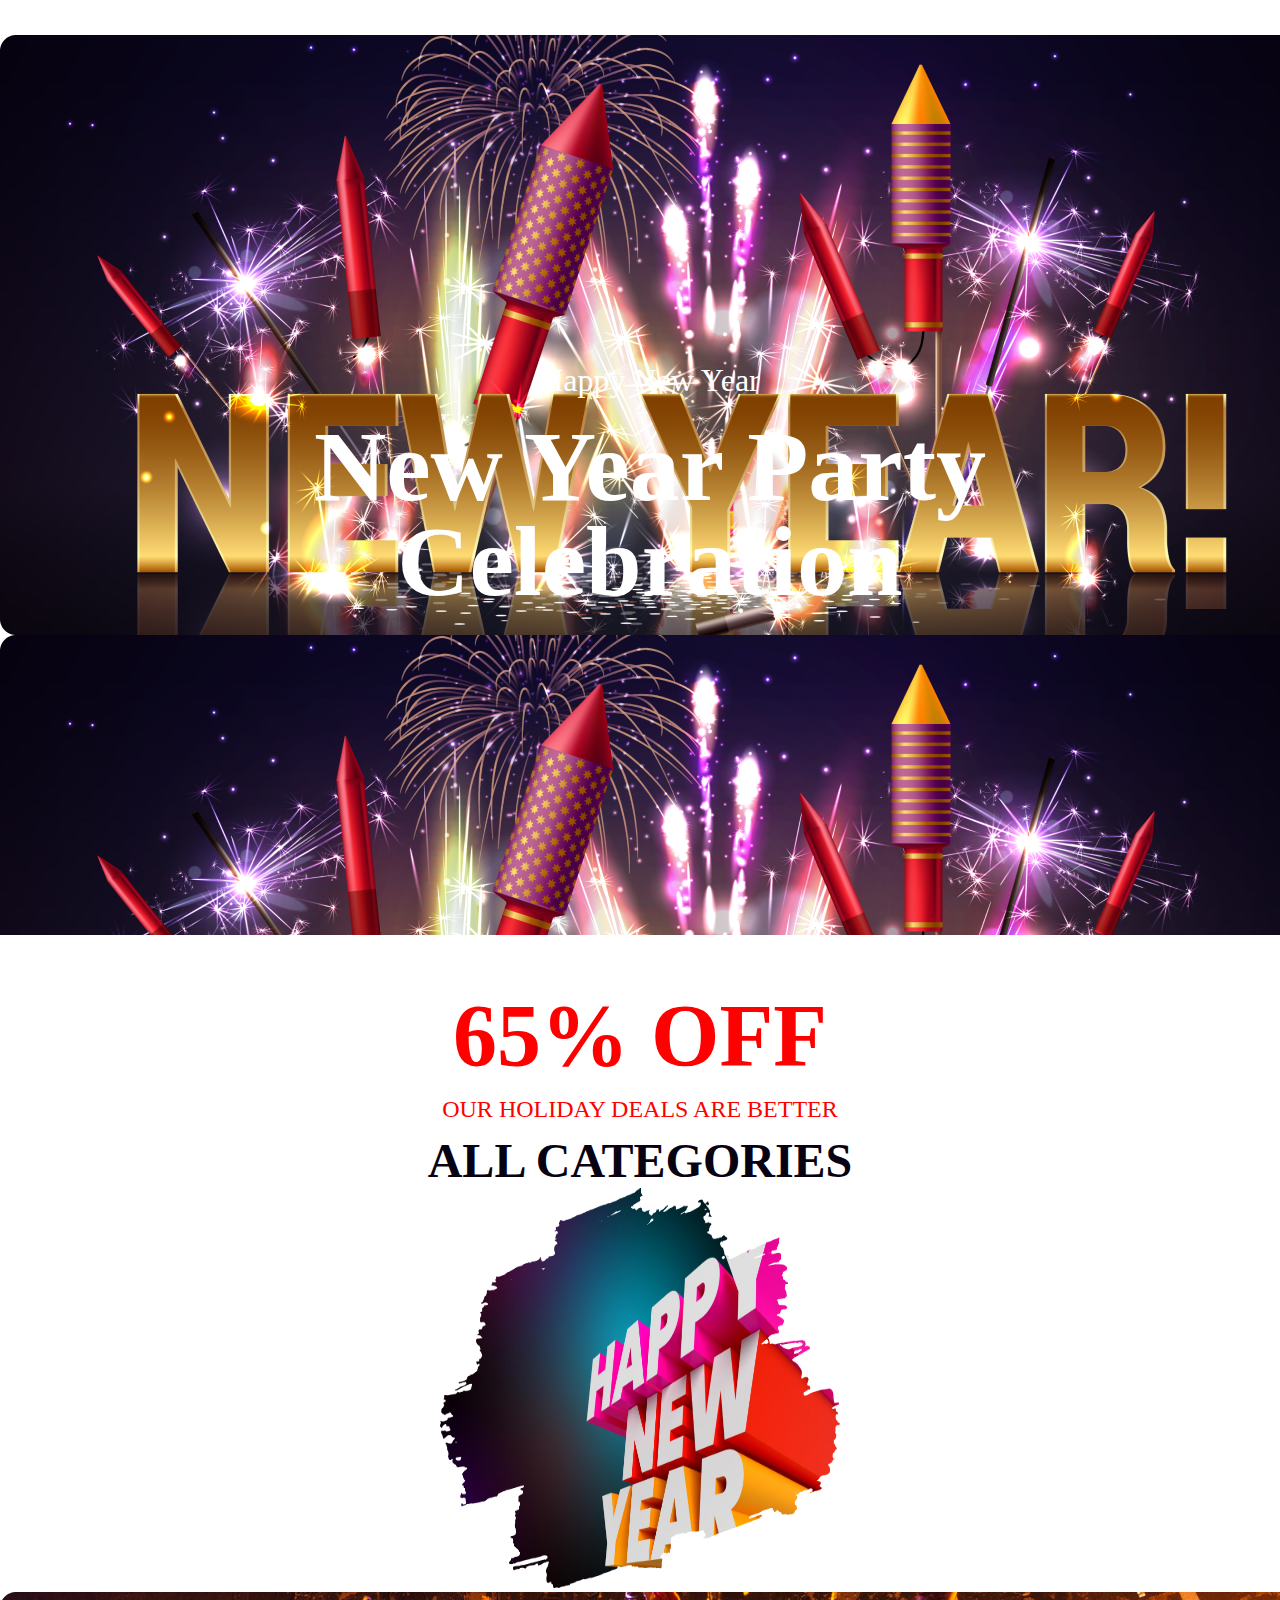
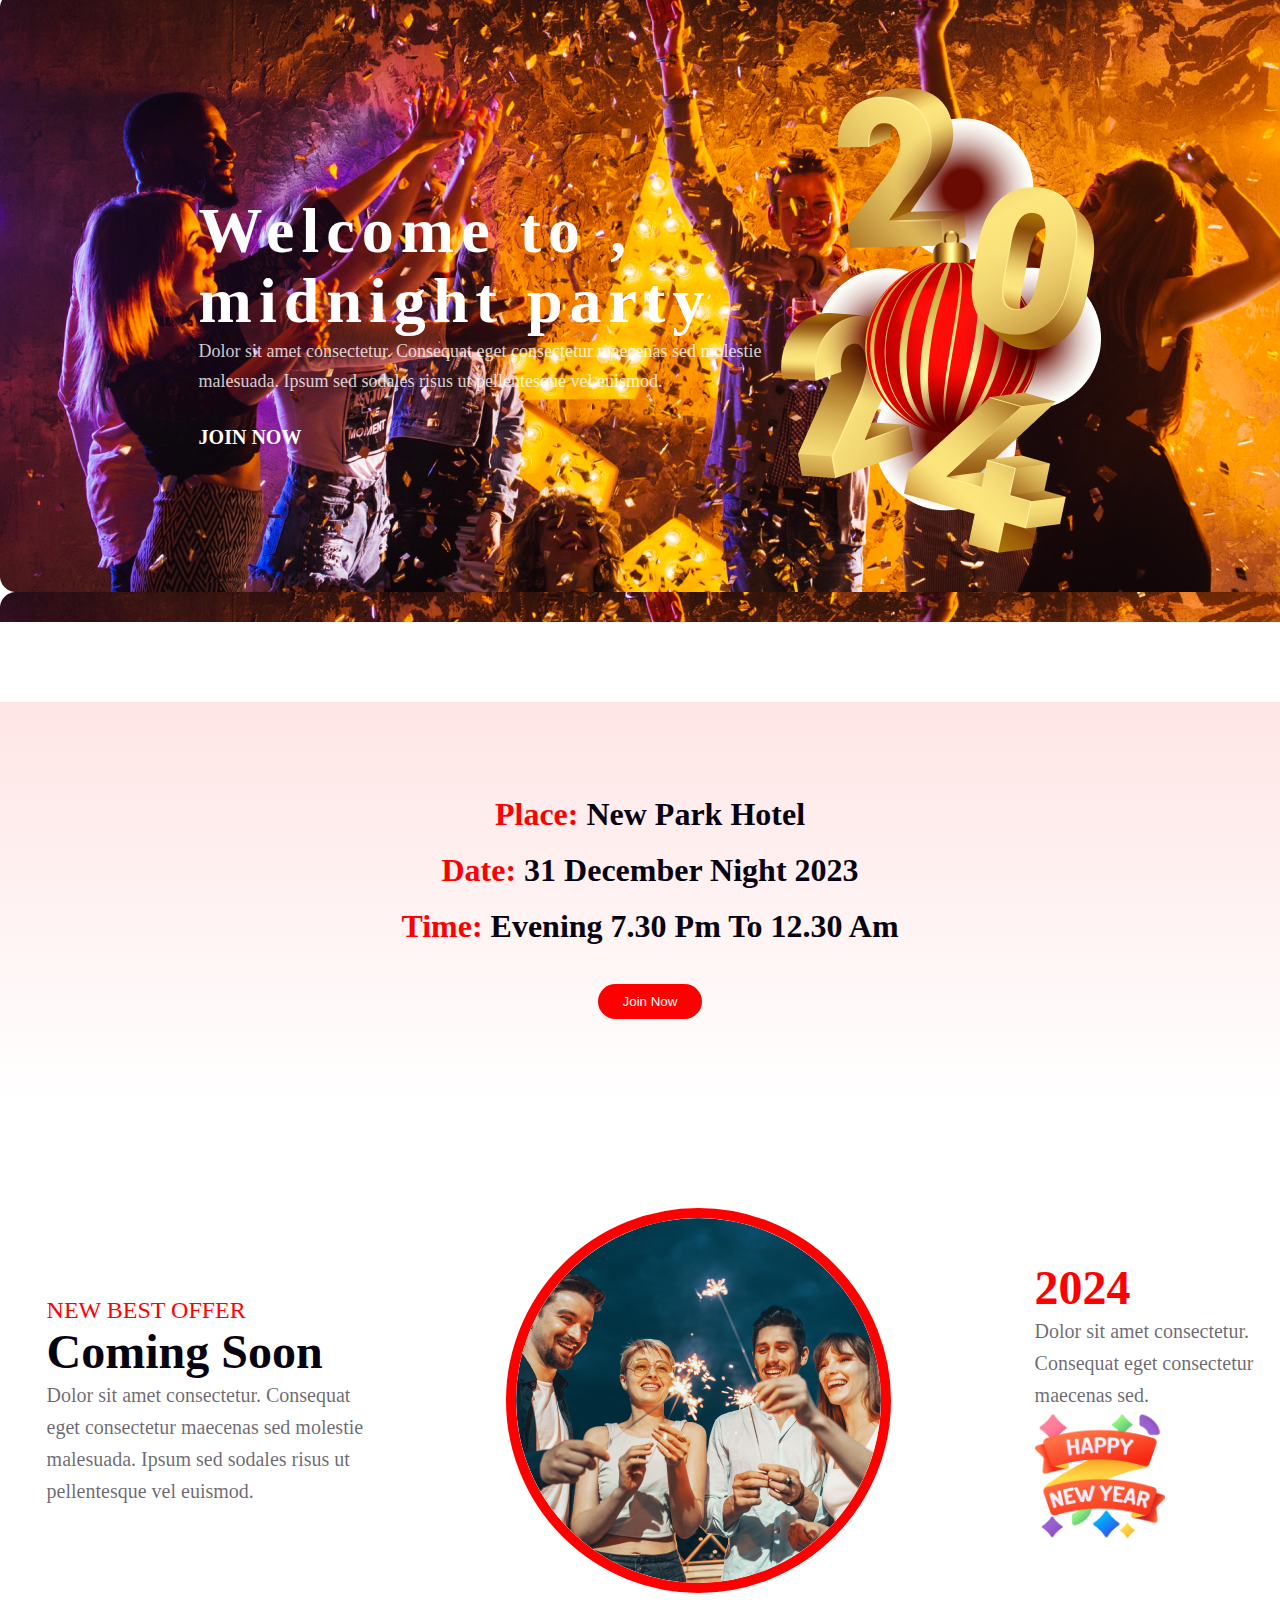
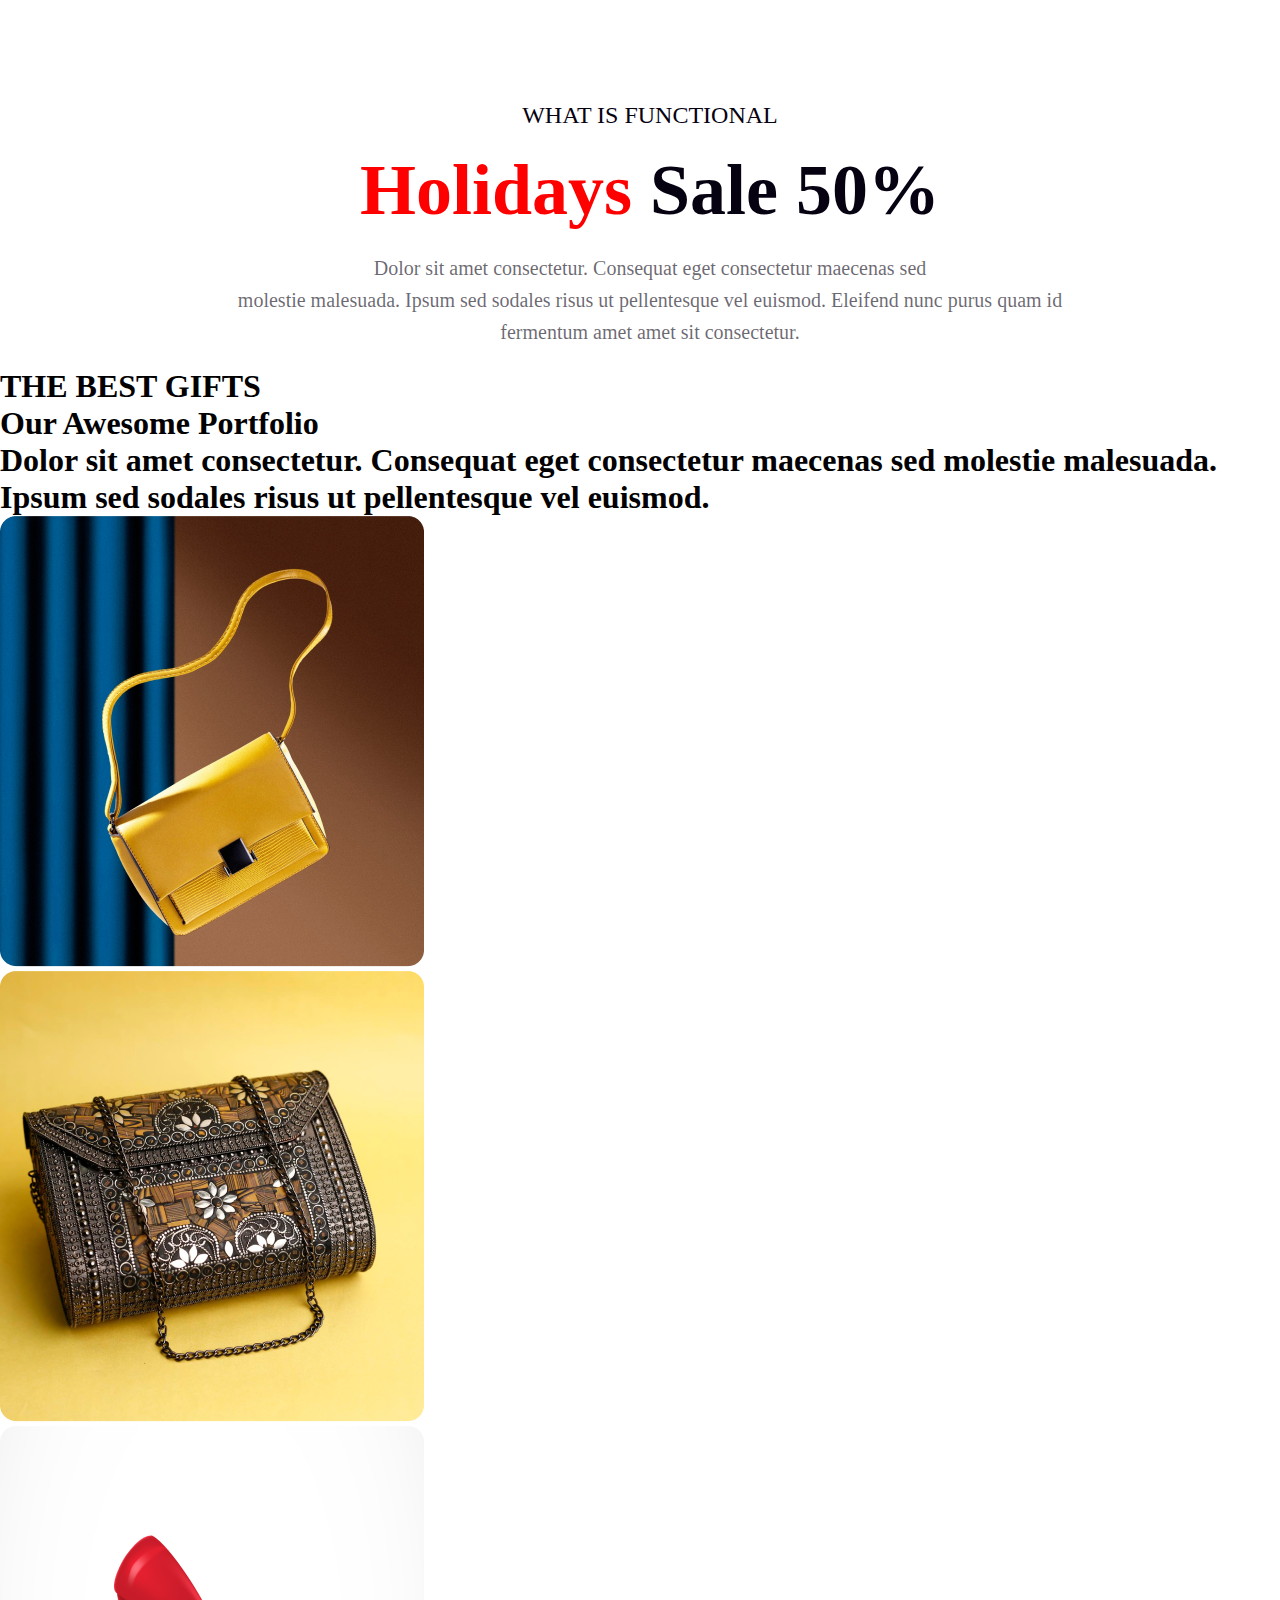
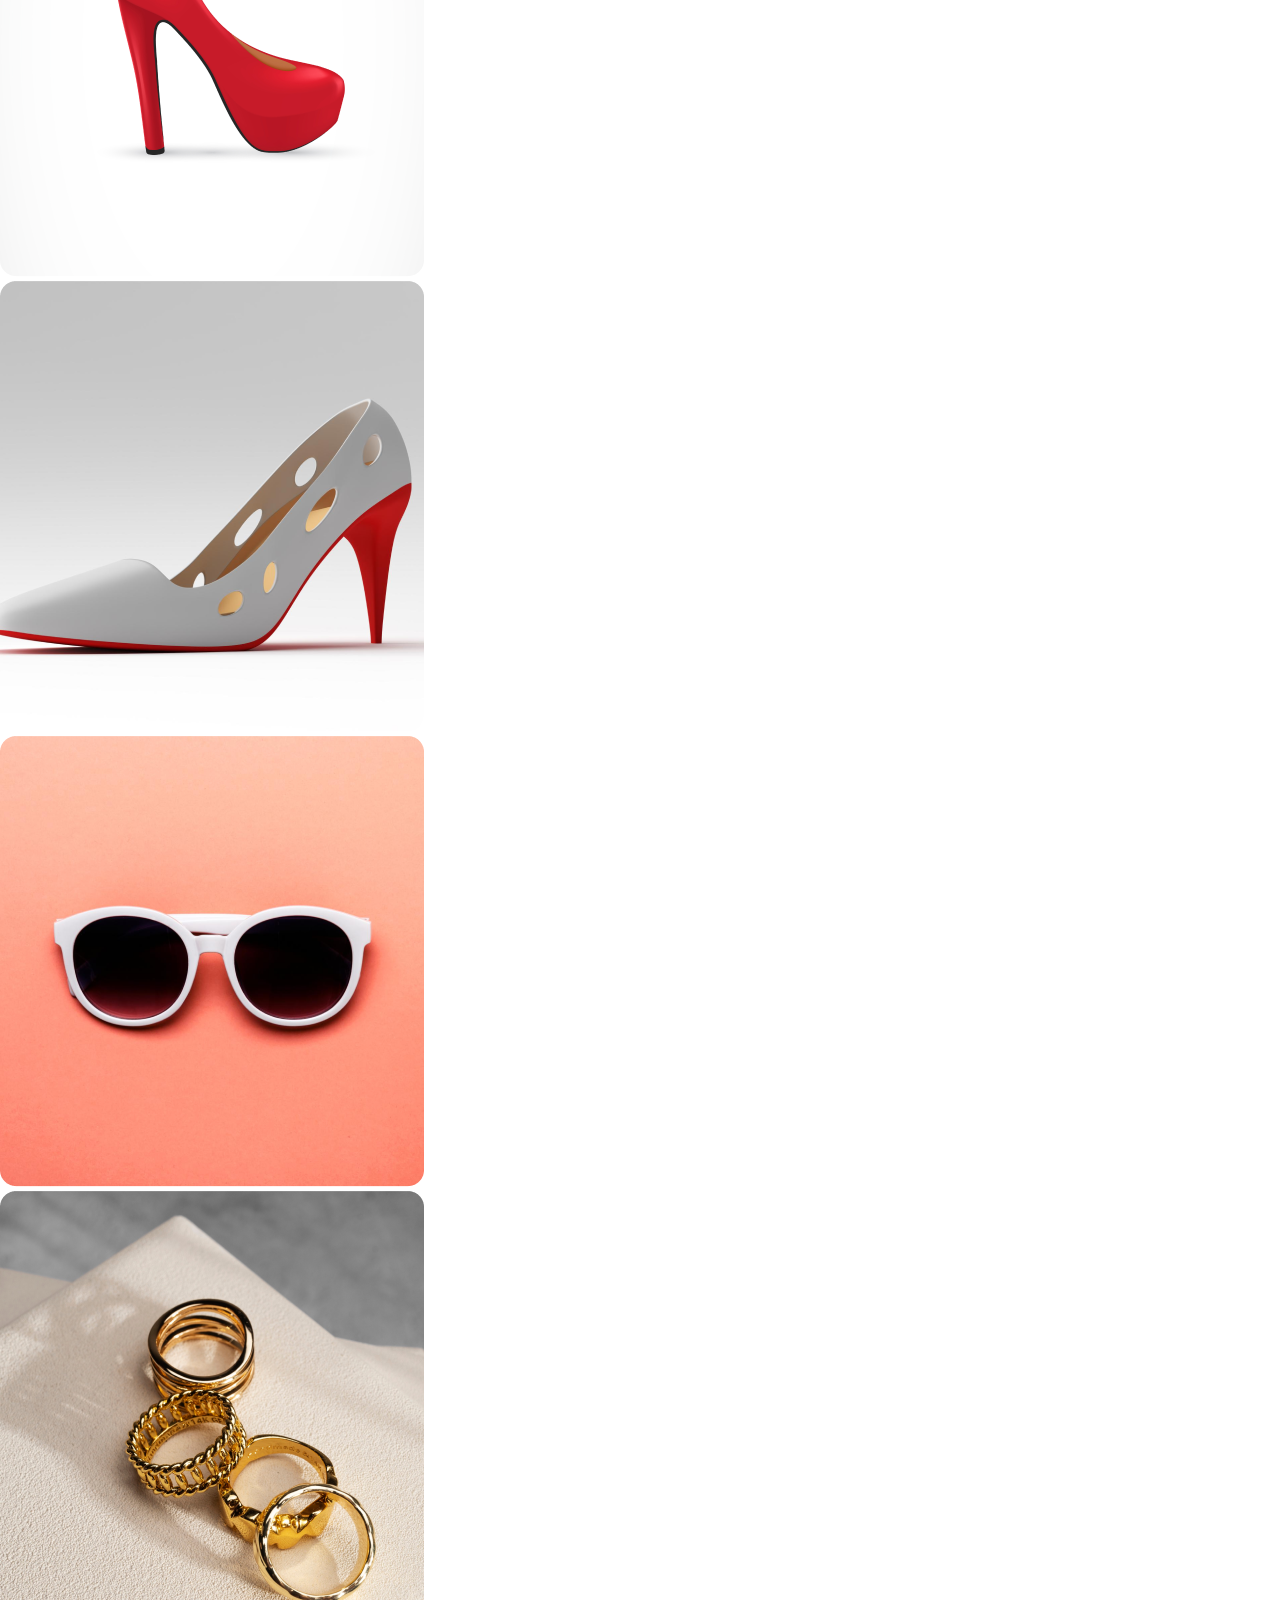
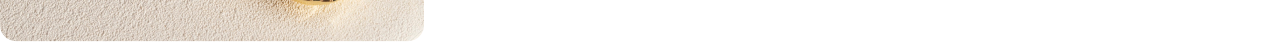
<file: component/banner/index.html>
<!DOCTYPE html>
<html lang="en">
<head>
    <meta charset="UTF-8">
    <meta name="viewport" content="width=device-width, initial-scale=1.0">
    <title>assignment1</title>
    <link rel="stylesheet" href="banner.css">
</head>
<body>
    <header>
        <section>
            <div class="parent-container">
<h1 class="title1">Happy New Year</h1>
<h1 class="title2">New Year Party <br> Celebration</h1>
            </div>
        </section>
        <section>
            <div class="section-2">
           <div>
            <h1 class="red">
                65% OFF
            </h1>
            <h1 class="lal">
                OUR HOLIDAY DEALS ARE BETTER
            </h1>
            <h1 class="kala"
    >
                ALL CATEGORIES
            </h1>
           </div>
                <div class="img-container">
                    <img class="img" src="../../images/New Year Photo.png" alt="">
                </div>
            </div>
        </section>
        <section>
            <div class="section-3">
                <div>
                    <h1 class="txt1">
                        Welcome to ,<br> midnight party
                    </h1>
                    <h1 class="txt2">
                        Dolor sit amet consectetur. Consequat eget consectetur maecenas sed molestie <br> malesuada. Ipsum sed sodales risus ut pellentesque vel euismod. 
                    </h1>
                    <h1 class="txt3">
                        Join Now
                    </h1>
                    

                </div>
                <div class="bg-img">
                    <img src="../../images/Group 70.png" alt="">

                </div>
            </div>
        </section>
    </header>
    <main>
        <section>
            <div class="section-4">
                <h1 class="h1"><span>Place:</span> New Park Hotel</h1>
                <h1 class="h1"><span>Date:</span> 31 December Night 2023</h1>
                <h1 class="h1"><span>Time:</span> Evening 7.30 pm to 12.30 am</h1>
                <div>
                    <button class="btn">Join Now</button>
                </div>
            </div>
        </section>
        <section class="section-5">
            <div>
                <h1 class="offer">NEW BEST OFFER</h1>
                <h1 style="color: #070211;

                font-family: Merriweather;
                font-size: 48px;
                font-style: normal;
                font-weight: 900;
                line-height: normal;
                text-transform: capitalize;">Coming Soon</h1>
                <p style="color: rgba(7, 2, 17, 0.60);

                font-family: Inter;
                font-size: 20px;
                font-style: normal;
                font-weight: 400;
                line-height: 32px; /* 160% */">Dolor sit amet consectetur. Consequat <br> eget consectetur maecenas sed molestie <br> malesuada. Ipsum sed sodales risus ut <br> pellentesque vel euismod. </p>
            </div>
            <div> 
                <img class="circle" src="../../images/Ellipse 1.png" alt="">
            </div>
            <div>
                <h1 id="year">2024</h1>
                <p style="color: rgba(7, 2, 17, 0.60);

                font-family: Inter;
                font-size: 20px;
                font-style: normal;
                font-weight: 400;
                line-height: 32px; /* 160% */">Dolor sit amet consectetur. <br> Consequat eget consectetur <br> maecenas sed.</p>
                <div><img  class="group" src="../../images/Group 96.png" alt=""></div>
            </div>
        </section>
        <section >
            <div style="display: flex;
            align-items: center;
            justify-content: center;
            gap: 20px;
            flex-direction: column;
            width: 1300px;
            margin: auto;">
                <h1 style="color: #070211;

                font-family: Inter;
                font-size: 24px;
                font-style: normal;
                font-weight: 500;
                line-height: normal;">WHAT IS FUNCTIONAL</h1>
                <h1 style="color: #070211;
                font-family: Merriweather;
                font-size: 72px;
                font-style: normal;
                font-weight: 900;
                line-height: normal;"><span>Holidays</span> Sale 50%</h1>
                <h1 style="color: rgba(7, 2, 17, 0.60);

                text-align: center;
                font-family: Inter;
                font-size: 20px;
                font-style: normal;
                font-weight: 500;
                line-height: 32px; /* 160% */">Dolor sit amet consectetur. Consequat eget consectetur maecenas sed <br> 
                    molestie malesuada. Ipsum sed sodales risus ut pellentesque vel euismod. Eleifend nunc purus quam id <br> fermentum amet amet sit consectetur.</h1>
                <h1></h1>
            </div>
        </section>
        <section>
            <div style="width: 1300px;
            margin: auto;">
                <h1 class="h-one" >THE BEST GIFTS</h1>
                <h1 class="h-two">Our Awesome Portfolio</h1>
                <h1 class="h-three">Dolor sit amet consectetur. Consequat eget consectetur maecenas sed molestie malesuada. <br> Ipsum sed sodales risus ut pellentesque vel euismod. </h1>
            
            </div>
            <div>
                <div class="grid js-grid">
                    <div class="item">
                    <img src="../../images/Rectangle 3.png" alt="">
                    </div>
                    <div class="item">
                    <img src="../../images/Rectangle 4.png" alt="">
                    </div>
                    <div class="item">
                    <img src="../../images/Rectangle 5.png" alt="">
                    </div>
                    <div class="item">
                     <img src="../../images/Rectangle 6.png" alt="">
                    </div>
                    <div class="item">
                    <img src="../../images/Rectangle 7.png" alt="">
                    </div>
                    <div class="item">
                    <img src="../../images/Rectangle 8.png" alt="">
                    </div>
            </div>
        </section>
    </main>
</body>
</html>
</file>
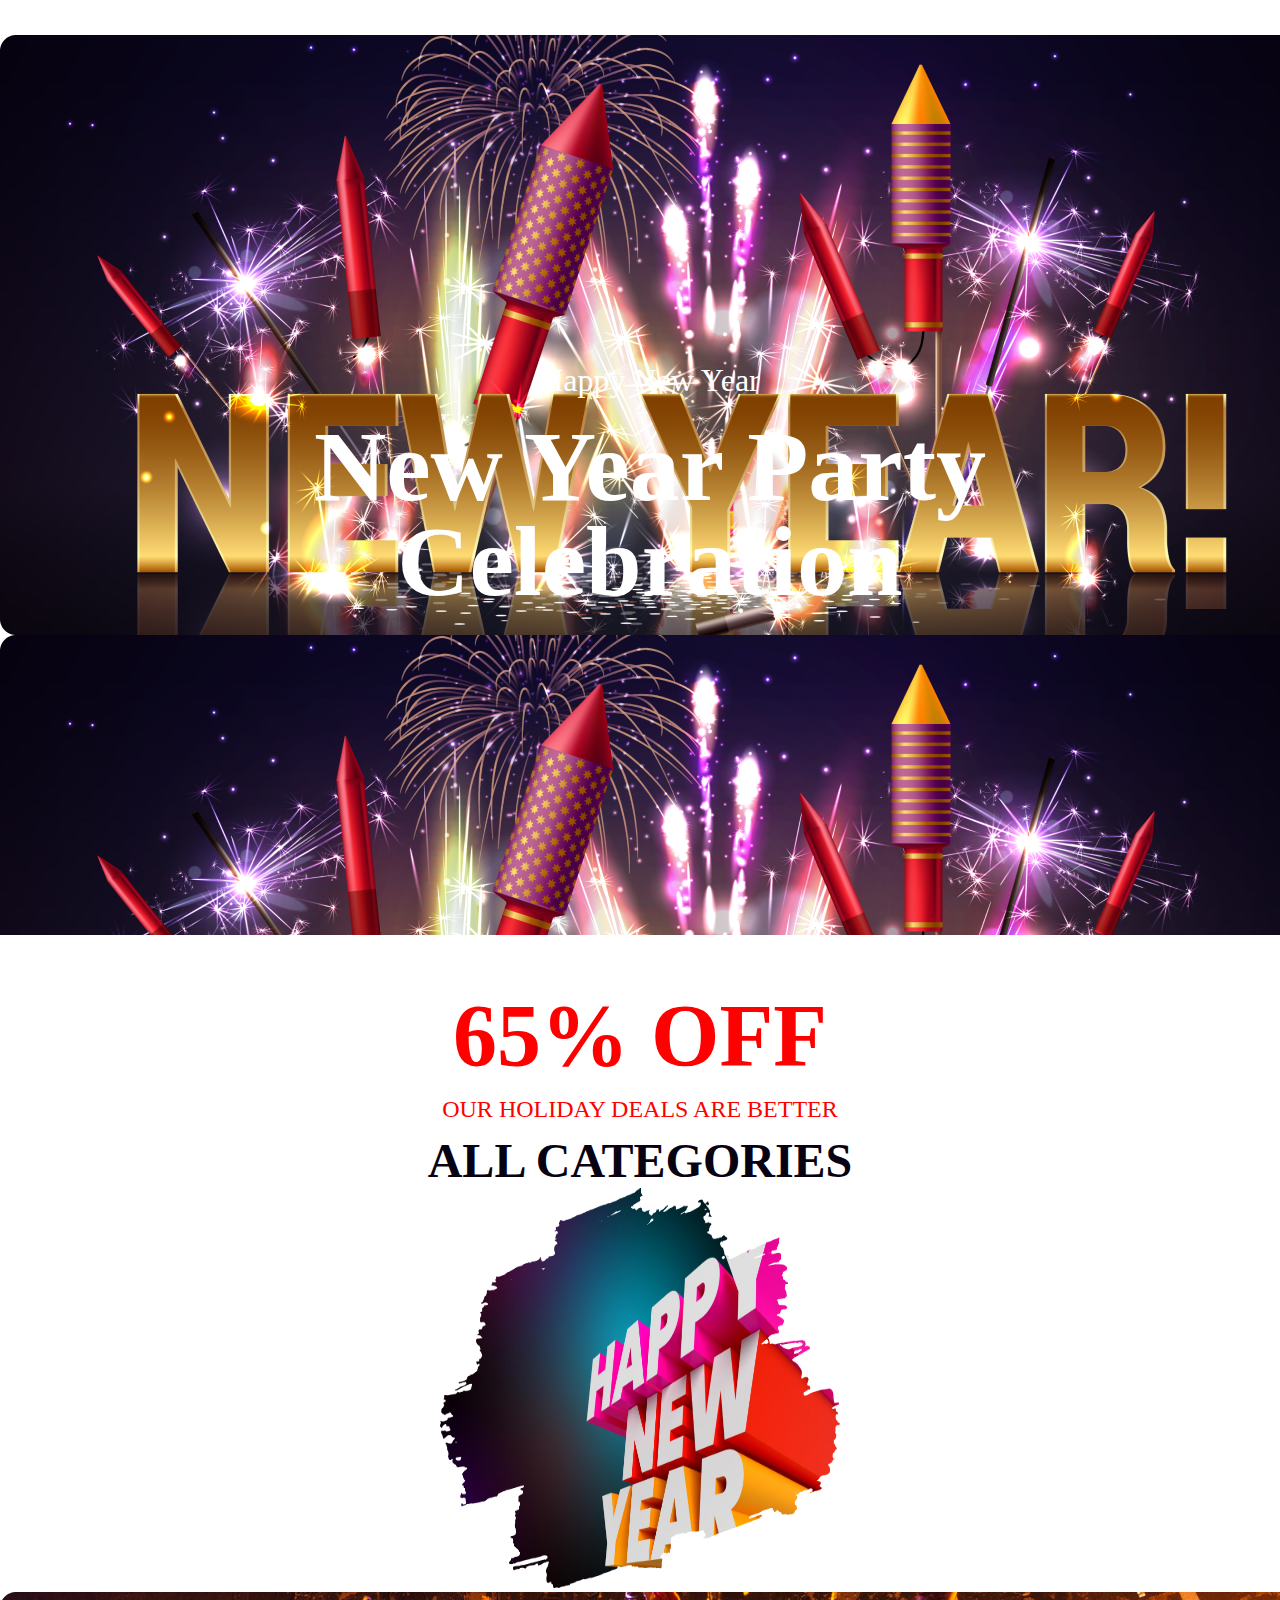
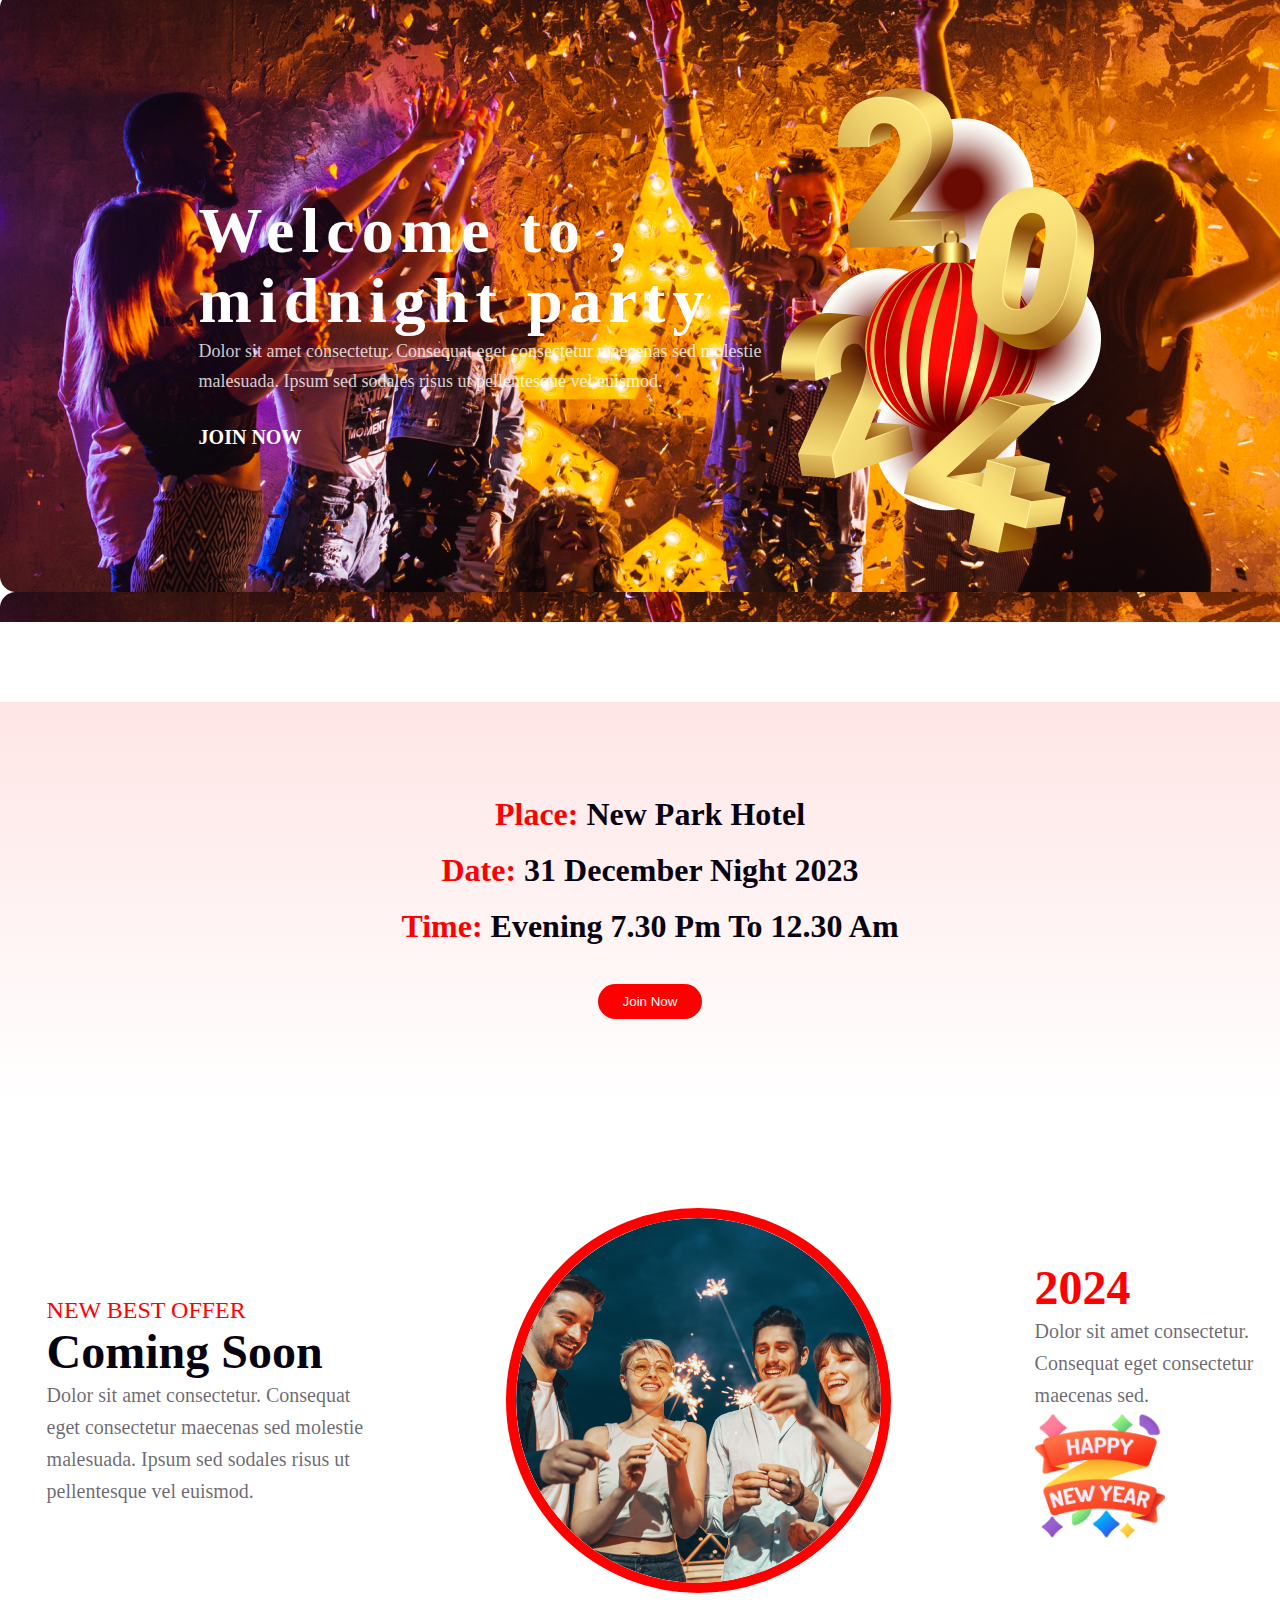
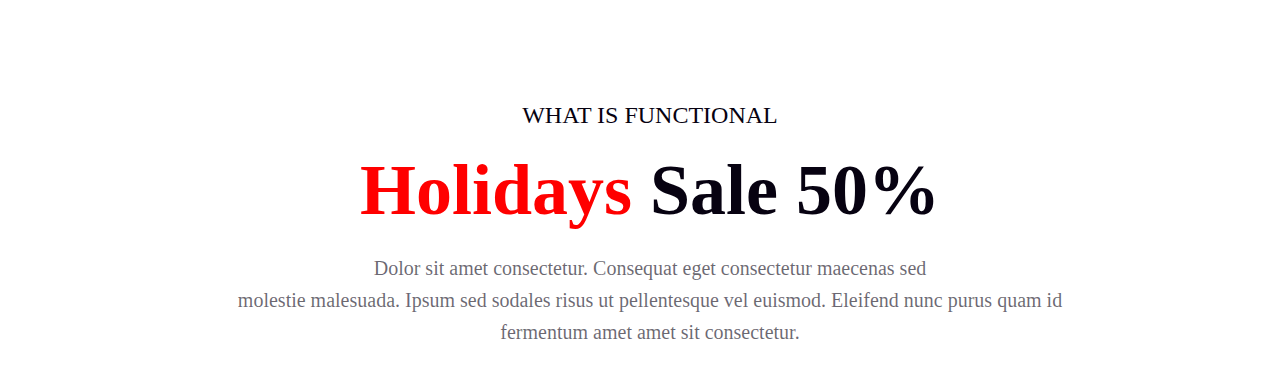
<file: component/banner/banner.html>
<!DOCTYPE html>
<html lang="en">
<head>
    <meta charset="UTF-8">
    <meta name="viewport" content="width=device-width, initial-scale=1.0">
    <title>assignment1</title>
    <link rel="stylesheet" href="banner.css">
</head>
<body>
    <header>
        <section>
            <div class="parent-container">
<h1 class="title1">Happy New Year</h1>
<h1 class="title2">New Year Party <br> Celebration</h1>
            </div>
        </section>
        <section>
            <div class="section-2">
           <div>
            <h1 class="red">
                65% OFF
            </h1>
            <h1 class="lal">
                OUR HOLIDAY DEALS ARE BETTER
            </h1>
            <h1 class="kala"
    >
                ALL CATEGORIES
            </h1>
           </div>
                <div class="img-container">
                    <img class="img" src="../../images/New Year Photo.png" alt="">
                </div>
            </div>
        </section>
        <section>
            <div class="section-3">
                <div>
                    <h1 class="txt1">
                        Welcome to ,<br> midnight party
                    </h1>
                    <h1 class="txt2">
                        Dolor sit amet consectetur. Consequat eget consectetur maecenas sed molestie <br> malesuada. Ipsum sed sodales risus ut pellentesque vel euismod. 
                    </h1>
                    <h1 class="txt3">
                        Join Now
                    </h1>
                    

                </div>
                <div class="bg-img">
                    <img src="../../images/Group 70.png" alt="">

                </div>
            </div>
        </section>
    </header>
    <main>
        <section>
            <div class="section-4">
                <h1 class="h1"><span>Place:</span> New Park Hotel</h1>
                <h1 class="h1"><span>Date:</span> 31 December Night 2023</h1>
                <h1 class="h1"><span>Time:</span> Evening 7.30 pm to 12.30 am</h1>
                <div>
                    <button class="btn">Join Now</button>
                </div>
            </div>
        </section>
        <section class="section-5">
            <div>
                <h1 class="offer">NEW BEST OFFER</h1>
                <h1 style="color: #070211;

                font-family: Merriweather;
                font-size: 48px;
                font-style: normal;
                font-weight: 900;
                line-height: normal;
                text-transform: capitalize;">Coming Soon</h1>
                <p style="color: rgba(7, 2, 17, 0.60);

                font-family: Inter;
                font-size: 20px;
                font-style: normal;
                font-weight: 400;
                line-height: 32px; /* 160% */">Dolor sit amet consectetur. Consequat <br> eget consectetur maecenas sed molestie <br> malesuada. Ipsum sed sodales risus ut <br> pellentesque vel euismod. </p>
            </div>
            <div> 
                <img class="circle" src="../../images/Ellipse 1.png" alt="">
            </div>
            <div>
                <h1 id="year">2024</h1>
                <p style="color: rgba(7, 2, 17, 0.60);

                font-family: Inter;
                font-size: 20px;
                font-style: normal;
                font-weight: 400;
                line-height: 32px; /* 160% */">Dolor sit amet consectetur. <br> Consequat eget consectetur <br> maecenas sed.</p>
                <div><img  class="group" src="../../images/Group 96.png" alt=""></div>
            </div>
        </section>
        <section >
            <div style="display: flex;
            align-items: center;
            justify-content: center;
            gap: 20px;
            flex-direction: column;
            width: 1300px;
            margin: auto;">
                <h1 style="color: #070211;

                font-family: Inter;
                font-size: 24px;
                font-style: normal;
                font-weight: 500;
                line-height: normal;">WHAT IS FUNCTIONAL</h1>
                <h1 style="color: #070211;
                font-family: Merriweather;
                font-size: 72px;
                font-style: normal;
                font-weight: 900;
                line-height: normal;"><span>Holidays</span> Sale 50%</h1>
                <h1 style="color: rgba(7, 2, 17, 0.60);

                text-align: center;
                font-family: Inter;
                font-size: 20px;
                font-style: normal;
                font-weight: 500;
                line-height: 32px; /* 160% */">Dolor sit amet consectetur. Consequat eget consectetur maecenas sed <br> 
                    molestie malesuada. Ipsum sed sodales risus ut pellentesque vel euismod. Eleifend nunc purus quam id <br> fermentum amet amet sit consectetur.</h1>
                <h1></h1>
            </div>
        </section>
    </main>
</body>
</html>
</file>
<file: component/banner/banner.css>
*{
    margin: 0;
    padding: 0;
}
.parent-container{
    display: flex;
    flex-direction: column;
    justify-content: center;
    background: linear-gradient(180deg, #070211 0%, rgba(7, 2, 17, 0.00) 100%);
    align-items: center;
    width: 1300px;
height: 100vh;
margin: auto;
margin-top: 35px;
background-image: url("../../images/Banner\ Image.png");
}
.title1{
    color: white;
    text-align: center;
    font-size: 32px;
font-style: normal;
font-weight: 400;
line-height: normal;
}
.title2{
    color: white;
text-align: center;
padding-top: 20px;
font-size: 100px;
font-style: normal;
font-weight: 900;
line-height: 95px; /* 131.944% */
}

.section-2{
    margin-top: 50px;
     display: flex;
   flex-direction: column;
   justify-content: center;
   align-items: center;
}
.img{
    height: 400px;
    width: 400px;
}
.red{
    color: #F00;

text-align: center;
font-family: Inter;
font-size: 88px;
font-style: normal;
font-weight: 700;
line-height: normal;
}
.lal{
    color: #F00;
    padding-top: 10px;

    text-align: center;
    font-family: Inter;
    font-size: 24px;
    font-style: normal;
    font-weight: 500;
    line-height: normal;
}
.kala{
    color: #070211;
    padding-top: 10px;

text-align: center;
font-family: Inter;
font-size: 48px;
font-style: normal;
font-weight: 700;
line-height: normal;
}
.section-3{
    background-image: url("../../images/Vectorrr.png");
    height: 600px;
    width: 1300px;
    display: flex;
    align-items: center;
    justify-content:center;
    margin: auto;
    gap: 20px;
    padding-top: 30px;
}
.bg img{
    width: 300px;
    height: 300px;
  
}
.txt1{
    color: #FFF;

font-family: Merriweather;
font-size: 64px;
font-style: normal;
font-weight: 900;
line-height: 70px; /* 137.5% */
letter-spacing: 7.04px;
}
.txt2{
    color: rgba(255, 255, 255, 0.80);

font-family: Inter;
font-size: 18px;
font-style: normal;
font-weight: 400;
line-height: 30px; /* 166.667% */
}
.txt3{
    color: #FFF;

padding-top: 30px;
font-family: Inter;
font-size: 20px;
font-style: normal;
font-weight: 700;
line-height: normal;
text-transform: uppercase;
}
.section-4{
    background: linear-gradient(180deg, rgba(255, 0, 0, 0.10) 0%, rgba(255, 0, 0, 0.00) 100%);
width: 1300px;
height: 400px;
margin: auto;
flex-direction: column;
display: flex;
justify-content: center;
align-items: center;
margin-top: 80px;
}
.btn{
    padding: 10px 25px;
    align-items: center;
    margin-top: 30px;
    background-color: #F00;
    color: #FFF;
    border-radius: 20px;
    border: none;
}
span{
    color: #F00;
}
.h1{
    color: #070211;
font-family: Inter;
font-size: 32px;
font-style: normal;
font-weight: 600;
line-height: 56px;
text-transform: capitalize;
}
.btn :hover{ scale: 50px; animation-duration:300px;}
.section-5{
    width: 1300px;
    height: 600px;
    display: flex;
    justify-content:space-around;
    align-items: center;
    gap: 50px;
   
}
.group{
    width: 130px;
    height: 130px;
}
.circle{
border: 10px solid red;
border-radius: 50%;
}
#year{
    color: #F00;

    font-family: Inter;
    font-size: 48px;
    font-style: normal;
    font-weight: 700;
    line-height: normal;
}
.offer{
    color: #F00;


font-family: Inter;
font-size: 24px;
font-style: normal;
font-weight: 500;
line-height: normal;
}
</file>
